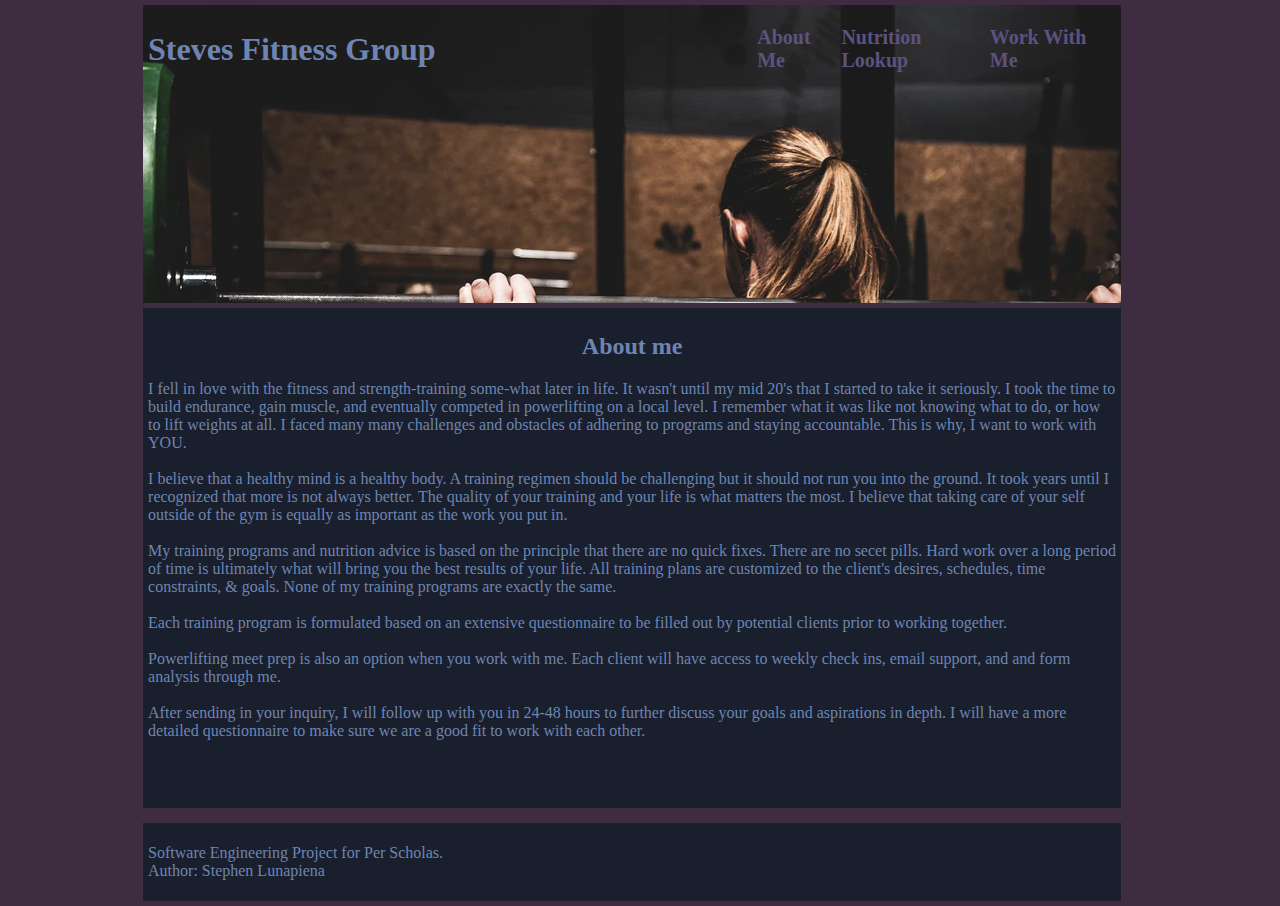
<file: index.html>
<!--on going project -->

<!DOCTYPE html>
<html lang="en">
<head>
    <meta charset="UTF-8">
    <meta http-equiv="X-UA-Compatible" content="IE=edge">
    <meta name="viewport" content="width=device-width, initial-scale=1.0">
    <link rel="stylesheet" href="style.css">
    <title>Steves Fit Group</title>
</head>
<body>


    <div class="container">

        <div class="top">
            <h1>Steves Fitness Group</h1>

        </div>
        <div class="navbar">
            <ul class="menu">
                <li class="item"> <a href="index.html">About Me</a></li>
                <li class="item"> <a href="nutritionlookup.html">Nutrition Lookup</a></li>
                <li class="item"> <a href="formpage.html">Work With Me</a></li>
            </ul></div>


        
        <div class="sidebar"> </div>
        <div class="maincontent">
            <center><h2>About me</h2> </center>
            <p>I fell in love with the fitness and strength-training some-what later in life. It wasn't until my mid 20's that I started to take it seriously. I took the time to build endurance, gain muscle, and eventually competed in powerlifting on a local level. I remember what it was like not knowing what to do, or how to lift weights at all. I faced many many challenges and obstacles of adhering to programs and staying accountable. This is why, I want to work with YOU.<br> <br>
                
                I believe that a healthy mind is a healthy body. A training regimen should be challenging but it should not run you into the ground. It took years until I recognized that more is  not always better. The quality of your training and your life is what matters the most. I believe that taking care of your self outside of the gym is equally as important as the work you put in.
                <br> <br>
                
                My training programs and nutrition advice is based on the principle that there are no quick fixes. There are no secet pills. Hard work over a long period of time is ultimately what will bring you the best results of your life. All training plans are customized to the client's desires, schedules, time constraints, & goals. None of my training programs are exactly the same.
                <br> <br>
                Each training program is formulated based on an extensive questionnaire to be filled out by potential clients prior to working together.
                <br> <br>
                Powerlifting meet prep is also an option when you work with me. Each client will have access to weekly check ins, email support, and and form analysis through me. 
                <br> <br>

                After sending in your inquiry, I will follow up with you in 24-48 hours to further discuss your goals and aspirations in depth. I will have a more detailed questionnaire to make sure we are a good fit to work with each other.
                </p> </div>
                
                <div class="footer"> 
                    <p>Software Engineering Project for Per Scholas. <br> Author: Stephen Lunapiena</p>
                </div> 



    </div> 
</body>
</html>
</file>
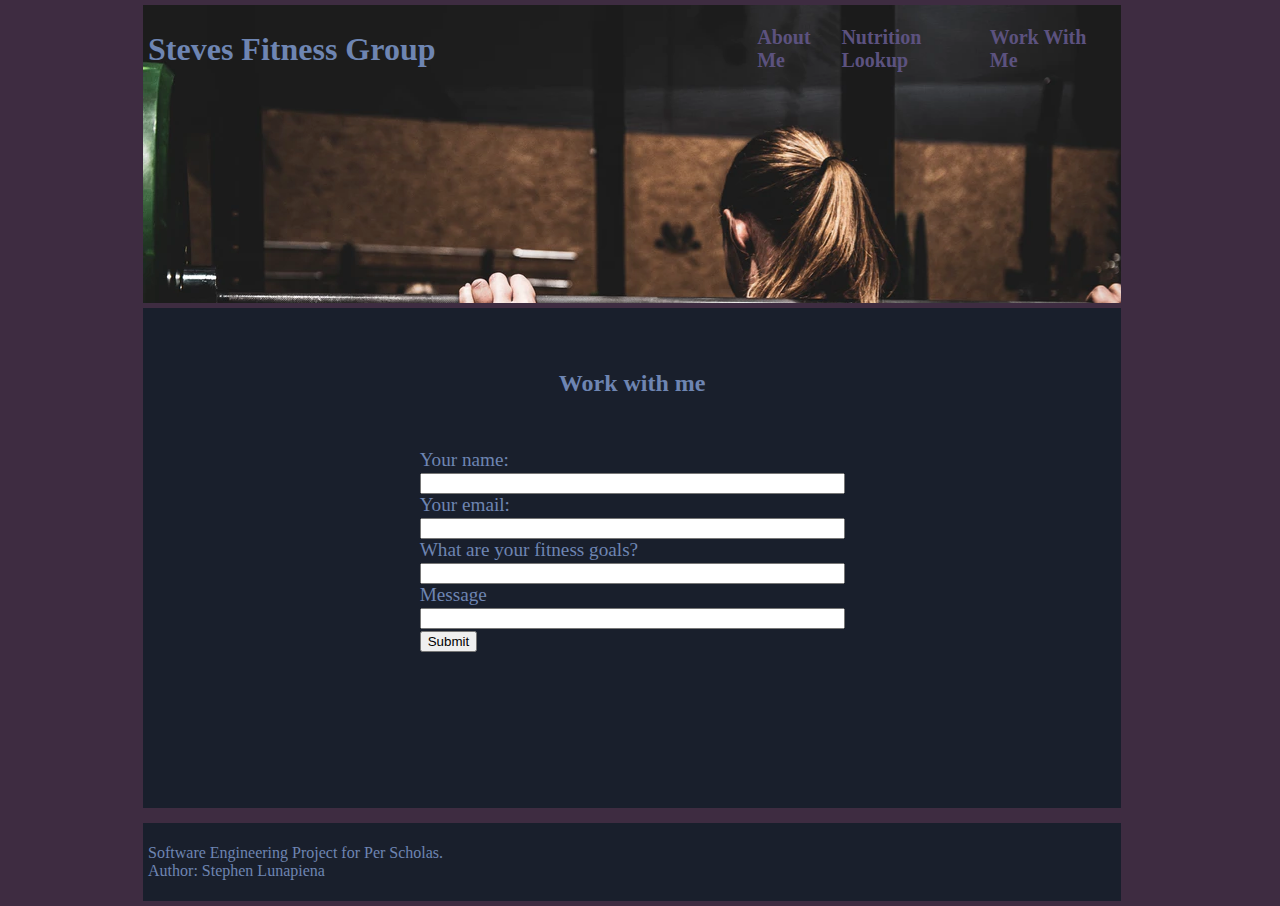
<file: formpage.html>
<!DOCTYPE html>
<html lang="en">
<head>
    <meta charset="UTF-8">
    <meta http-equiv="X-UA-Compatible" content="IE=edge">
    <meta name="viewport" content="width=device-width, initial-scale=1.0">
    <link rel="stylesheet" href="style.css">
    <script src="form.js" defer> </script>  
    <script src="https://smtpjs.com/v3/smtp.js" defer></script>  
	<script type="text/javascript" defer></script>
    
    <title>Work with me</title>
</head>

<body>
    <div class="container">
        <div class="top">
            <h1>Steves Fitness Group</h1>
        </div>
            <div class="navbar">
                <ul class="menu">
                    <li class="item"> <a href="index.html">About Me</a></li>
                    <li class="item"> <a href="nutritionlookup.html">Nutrition Lookup</a></li>
                    <li class="item"> <a href="formpage.html">Work With Me</a></li>
                </ul></div>
                <div class="sidebar" > </div>
                
                <div class="maincontent">
                    <div class="formdiv">
                        <p><h2>Work with me</h2></p> 
                        
                <form id="emailform" >
                    <label for="name">Your name:</label><br>
                    <input type="text" size="50" id="name" name="name"><br>

                    <label for="email">Your email:</label><br>
                    <input type="text" size="50" id="email" name="email"><br>

                    <label for="subject">What are your fitness goals?</label><br>
                    <input type="text" size="50" id="subject" name="subject"><br>

                    <label for="msg">Message</label><br>
                    <input type="text" size="50" id="msg" name="msg"><br>

                    <input type="submit">
                </form> 
            </div>
            </div>
    
            <div class="footer"> 
                <p>Software Engineering Project for Per Scholas. <br> Author: Stephen Lunapiena</p>
            </div> 
        </div> 
</body>
</html>
</file>
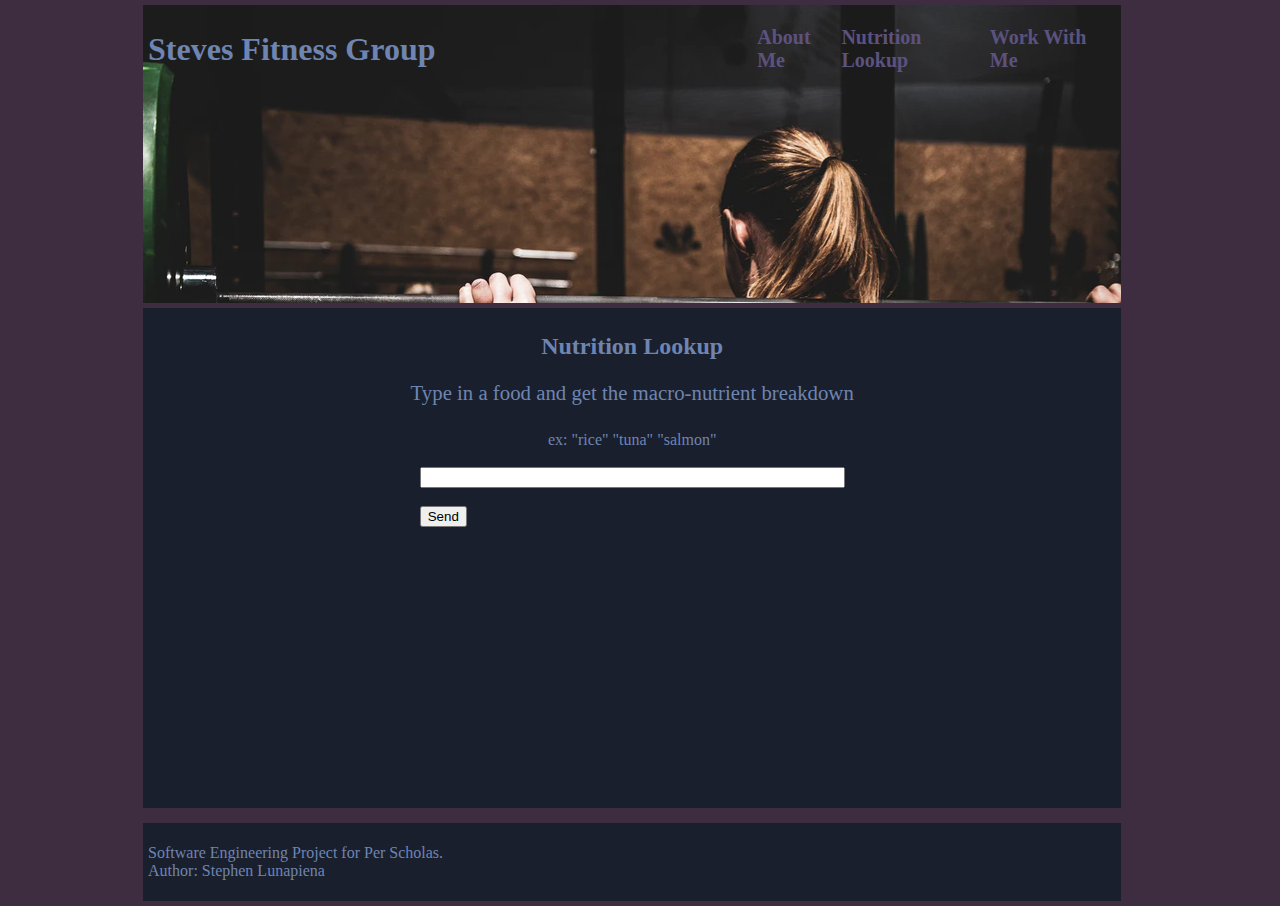
<file: nutritionlookup.html>
<!DOCTYPE html>
<html lang="en">
<head>
    <meta charset="UTF-8">
    <meta http-equiv="X-UA-Compatible" content="IE=edge">
    <meta name="viewport" content="width=device-width, initial-scale=1.0">
    <link rel="stylesheet" href="style.css">
    <script src="main.js" defer ></script> 
    <title>Nutrition Lookup</title>
</head>
<body>
    <div class="container">
        <div class="top">
            <h1>Steves Fitness Group</h1>
        </div>
            
            <div class="navbar">
                <ul class="menu">
                    <li class="item"> <a href="index.html">About Me</a></li>
                    <li class="item"> <a href="nutritionlookup.html">Nutrition Lookup</a></li>
                    <li class="item"> <a href="formpage.html">Work With Me</a></li>
                </ul></div>

            <div class="maincontent" >
                <center><h2>Nutrition Lookup</h2>
                <p id="macroP"> Type in a food and get the macro-nutrient breakdown</p> </center>
                <div id="macros">
                <form id="nutrition_form">
                    <center><label for="msg">ex: "rice" "tuna" "salmon"</label></center><br>
                    <input type="text" size="50" id="food_ingredient" name="msg" ><br><br>
                    <button type="submit">Send</button>
                </form>
                <div id="resultsList"></div>
            </div>
                </div>

                <div class="footer"> 
                    <p>Software Engineering Project for Per Scholas. <br> Author: Stephen Lunapiena</p>
                </div> 
</body>

</html>
</file>
<file: style.css>
body {
    margin: 0;
    max-width: 100%;
    word-break: break-word;
    background-color: #3E2C41;
    color: #6E85B2;
}

img {
  display: block;
  margin-left: auto; 
  margin-right: auto;
  width: 100%;
  height: 100%;
  opacity: .7;
}

.container {
    display: grid;
    width: 98%;
    height: 70vw;
    gap: 5px;
    grid-template-columns: 1fr 150px 1fr 1fr 1fr 1fr 1fr 1fr 1fr;
    grid-template-rows: 1fr 1fr 1fr 100px 1fr 500px;
    margin: 5px;
}

.container div {
    padding: 5px;
    
}

  .top {
    background-image: url("fitladysquat.jpg");
    grid-column-start: 2;
    grid-column-end: 9;
    grid-row-start: 1;
    grid-row-end: 6;

  }

  .navbar{
    display: grid;
    float: top;
    grid-column: 6 / 9;
    grid-row: 1;
    grid-row-end: 2;
        
  }

  .formdiv {
      display: flex;
      flex-direction: column;
      align-items: center;
  }
 

  .menu {
    display: flex;
    flex-direction: row;
    justify-content: space-between;
    list-style: none;
  }

  a {
    color:#5C527F;
    font-weight: bold;
    text-decoration: none;
    font-size: 20px;
  }

  /* .sidebar {
    grid-column-start :2;
    grid-column-end: 3;
    grid-row-start: 6;  
    grid-row-end: 7;
  } */
  
  .maincontent {
    background-color:#191f2c;
    grid-column-start: 2;
    grid-column-end: 9;
    grid-row-start: 6;  
    grid-row-end: 7;
}

  .footer {
    background-color:#191f2c;
    grid-row-start: 9;
    grid-row-end: 10;
    grid-column-start: 2;
    grid-column-end: 9;  
  } 

  #macros {
    display: flex;
    flex-direction: column;
    align-items: center;
  }

#emailform{
    font-size: 1.2em;
}

#macroP {
    font-size: 1.3em;
}


@media all and (max-width: 576px) {
    .container {
      display: flex;
      flex-direction: column;
    }
    .menu {
        flex-direction: column;
        align-items: center;
        align-content: space-around;

    }
}
</file>
